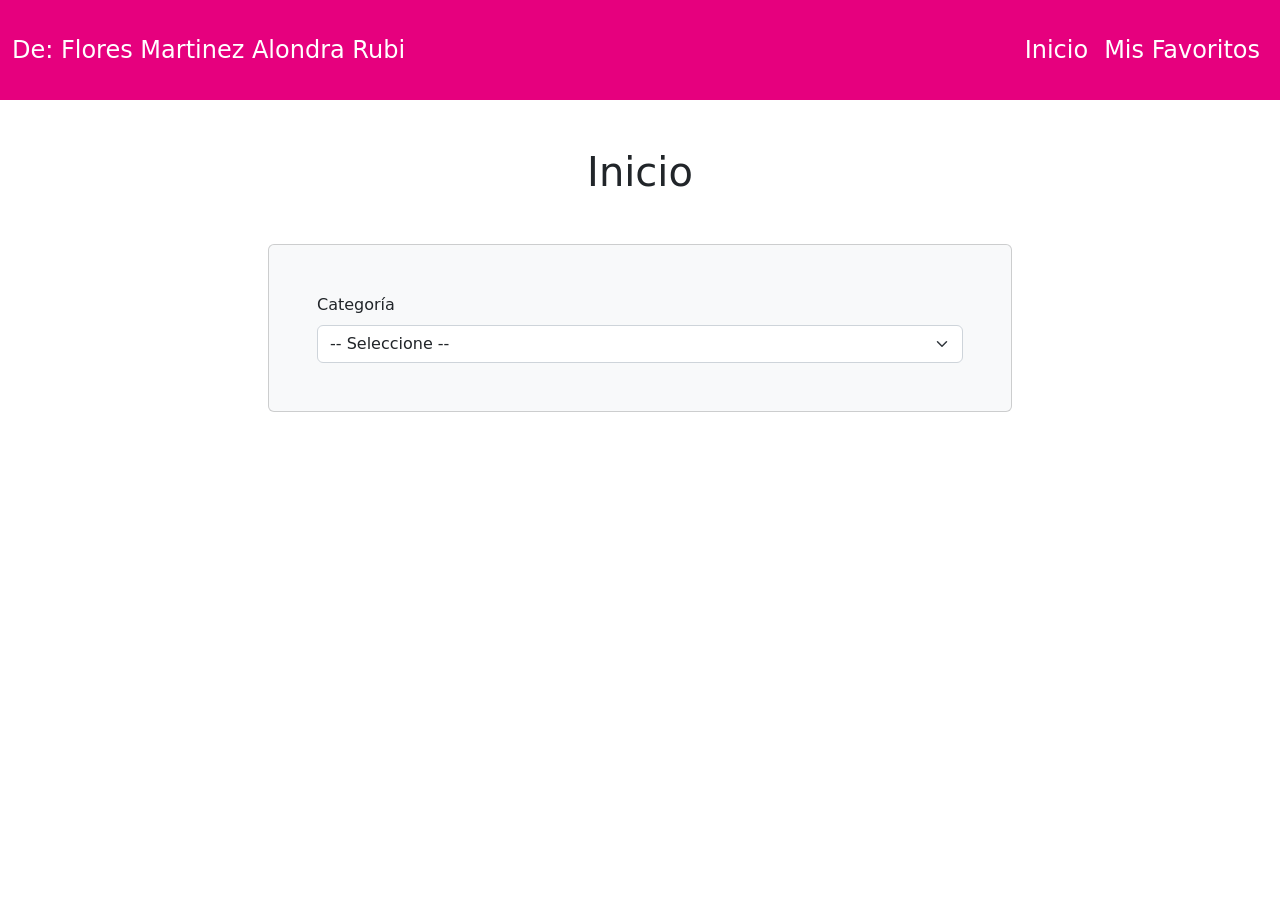
<file: index.html>
<!DOCTYPE html>
<html lang="en">
<head>
    <meta charset="UTF-8">
    <meta http-equiv="X-UA-Compatible" content="IE=edge">
    <meta name="viewport" content="width=device-width, initial-scale=1.0">
    <title>Buscador Recetas Comida</title>
    <link rel="stylesheet" href="css/bootstrap.min.css">
</head>
<body>

    
<nav class="navbar navbar-expand-lg navbar-dark py-4" style="background-color: #E6007E; min-height: 100px;">
    <div class="container-fluid">

        <a class="navbar-brand fs-4 text-white" href="index.html">
            De: Flores Martinez Alondra Rubi
        </a>

        <button class="navbar-toggler" type="button"
            data-bs-toggle="collapse"
            data-bs-target="#navbarNavDropdown"
            aria-controls="navbarNavDropdown"
            aria-expanded="false"
            aria-label="Toggle navigation">

            <span class="navbar-toggler-icon"></span>
        </button>

        <div class="collapse navbar-collapse justify-content-end" id="navbarNavDropdown">
            <ul class="navbar-nav">

                <li class="nav-item">
                    <a class="nav-link fs-4 text-white active" aria-current="page" href="index.html">
                        Inicio
                    </a>
                </li>

                <li class="nav-item">
                    <a class="nav-link fs-4 text-white" href="favoritos.html">
                        Mis Favoritos
                    </a>
                </li>

            </ul>
        </div>

    </div>
</nav>


    <main class="mt-5 container-lg">
        <h2 class="text-center fs-1">Inicio</h2>
  
        <div class="d-md-flex justify-content-md-center mt-5 ">
            <form class="card col-md-8 bg-light p-5">
                <div>
                    <label for="categorias" class="form-label">Categoría</label>
                    <select id="categorias" class="form-select">
                        <option selected>-- Seleccione --</option>
                    </select>
                </div>
            </form>
        </div>
        <div id="resultado" class="mt-5 row"></div>
    </main>


    <div class="modal fade" id="modal" data-bs-backdrop="static" data-bs-keyboard="false" tabindex="-1" aria-hidden="true">
        <div class="modal-dialog modal-dialog-scrollable">
            <div class="modal-content">
                <div class="modal-header">
                    <h1 class="modal-title fs-3 font-bold" id="staticBackdropLabel"></h1>
                    <button type="button" class="btn-close" data-bs-dismiss="modal" aria-label="Close"></button>
                </div>
                <div class="modal-body"></div>
                <div class="modal-footer flex justify-content-between"></div>
            </div>
        </div>
    </div>

    
    <div class="toast-container position-fixed top-0 end-0 p-3">
        <div id="toast" class="toast" role="alert" aria-live="assertive" aria-atomic="true">
            <div class="toast-header bg-danger text-white">
                <strong class="me-auto text-white">App Recetas</strong>
                <button type="button" class="btn-close btn-close-white" data-bs-dismiss="toast" aria-label="Close"></button>
            </div>
            <div class="toast-body"></div>
        </div>
    </div>

  

    <script src="js/bootstrap.bundle.min.js"></script>
    <script src="js/app.js"></script>
</body>
</html>
</file>
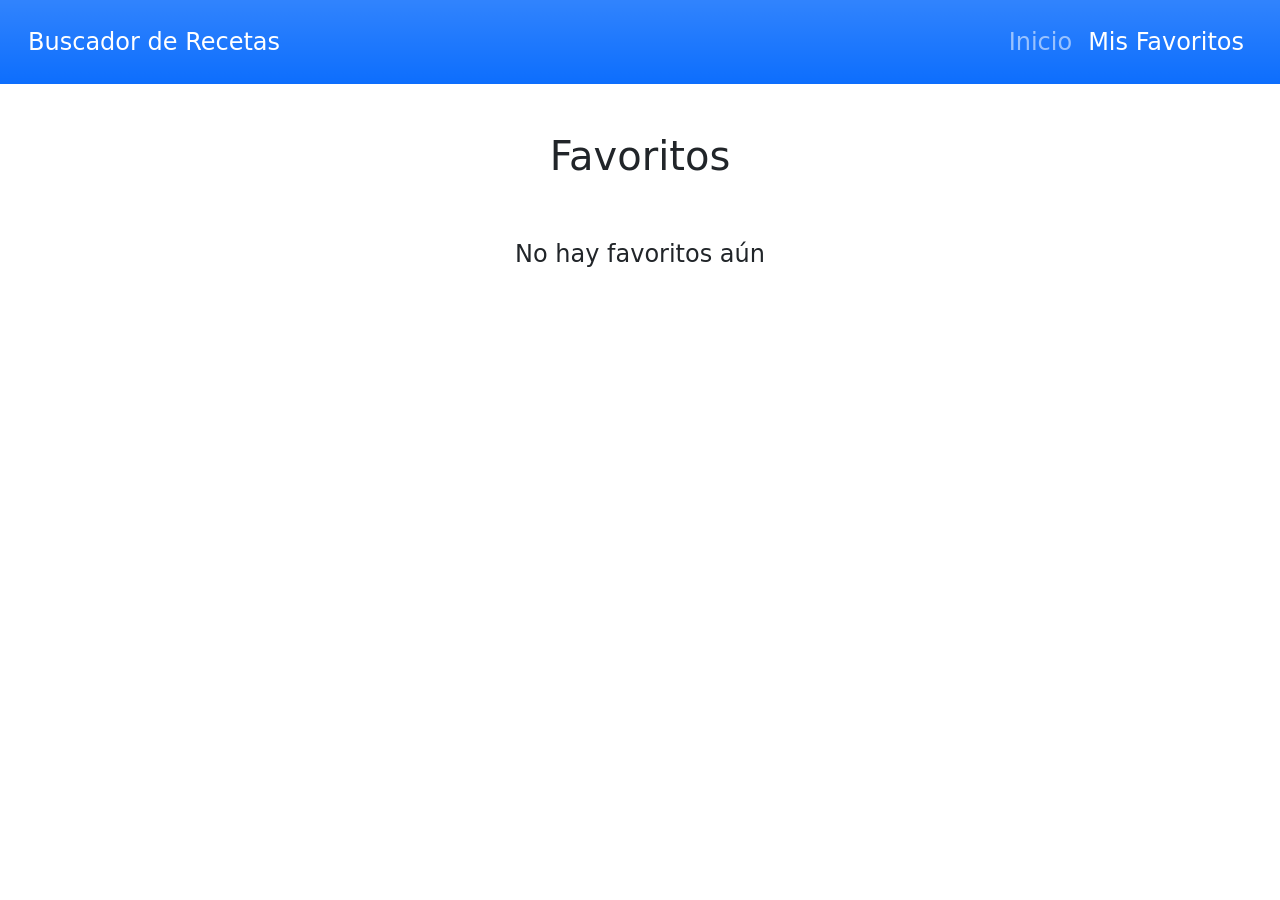
<file: favoritos.html>
<html lang="en">
<!DOCTYPE html>
<head>
    <meta charset="UTF-8">
    <meta http-equiv="X-UA-Compatible" content="IE=edge">
    <meta name="viewport" content="width=device-width, initial-scale=1.0">
    <title>Buscador Recetas Comida</title>
    <link rel="stylesheet" href="css/bootstrap.min.css">
</head>
<body>
    <nav class="navbar navbar-expand-lg navbar-dark bg-primary bg-gradient p-3">
        <div class="container-fluid">
            <a class="navbar-brand fs-4" href="index.html">Buscador de Recetas</a>

            <button class="navbar-toggler" type="button" data-bs-toggle="collapse" data-bs-target="#navbarNavDropdown" aria-controls="navbarNavDropdown" aria-expanded="false" aria-label="Toggle navigation">
                <span class="navbar-toggler-icon"></span>
            </button>

            <div class="collapse navbar-collapse justify-content-end" id="navbarNavDropdown">
                <ul class="navbar-nav">
                    <li class="nav-item">
                        <a class="nav-link fs-4" href="index.html">Inicio</a>
                    </li>
                    <li class="nav-item">
                        <a class="nav-link fs-4 active" aria-current="page"  href="favoritos.html">Mis Favoritos</a>
                    </li>
                </ul>
            </div>

        </div>
    </nav>


    <div class="modal fade" id="modal" data-bs-backdrop="static" data-bs-keyboard="false" tabindex="-1" aria-hidden="true">
        <div class="modal-dialog modal-dialog-scrollable">
            <div class="modal-content">
                <div class="modal-header">
                    <h1 class="modal-title fs-3 font-bold" id="staticBackdropLabel"></h1>
                    <button type="button" class="btn-close" data-bs-dismiss="modal" aria-label="Close"></button>
                </div>
                <div class="modal-body"></div>
                <div class="modal-footer flex justify-content-between">
                </div>
            </div>
        </div>
    </div>

    <main class="mt-5 container-lg">
      <h2 class="text-center fs-1">Favoritos</h2>
      <div id="resultado" class="favoritos row"></div>
    </main>


    <div class="toast-container position-fixed top-0 end-0 p-3">
        <div id="toast" class="toast" role="alert" aria-live="assertive" aria-atomic="true">
            <div class="toast-header bg-danger text-white">
                <strong class="me-auto text-white">App Recetas</strong>
                <button type="button" class="btn-close btn-close-white" data-bs-dismiss="toast" aria-label="Close"></button>
            </div>
            <div class="toast-body"></div>
        </div>
    </div>

    <script src="js/bootstrap.bundle.min.js"></script>
    <script src="js/app.js"></script>
</body>
</html>
</file>
